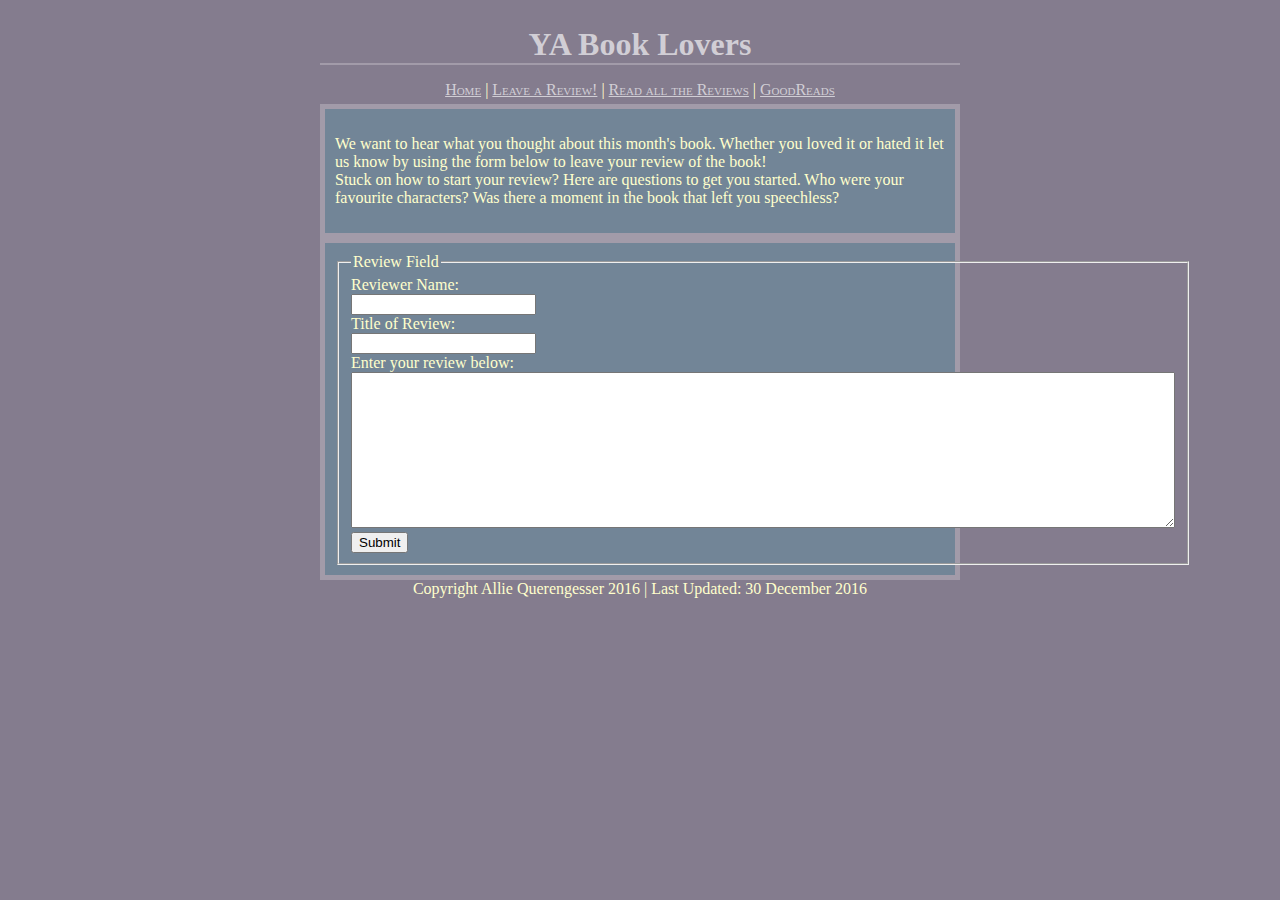
<file: post.html>
<!--This page will allow users to post their reviews and upload images-->

<!DOCTYPE html> 
<html lang=en>

	<head>
		<meta charset=utf-8>
		<link rel="stylesheet" type="text/css" href="stylesheet.css">
		<title>YA Book Lovers</title>
	</head>

	<body>

		<!-- ~*~*~HEADER~*~*~ -->

		<header>
			<h1>YA Book Lovers</h1>
				<nav>
					<a href="index.html">Home</a> | <a href="post.html">Leave a Review!</a> | <a href="activity.php">Read all the Reviews</a> | <a href="http://www.goodreads.com">GoodReads</a>
				</nav>
		</header>

		<!-- ~*~*~BODY~*~*~ -->
			
			<section>
				<p>We want to hear what you thought about this month's book. Whether you loved it or hated it let us know by using the form below to leave your review of the book!<br />
				Stuck on how to start your review? Here are questions to get you started. Who were your favourite characters? Was there a moment in the book that left you speechless?<br />
				</p>
			</section>

			<section>
			<!--HTML Form to gather data-->
			<form action ="process.php" method = "post">
				<fieldset>
					<legend>Review Field</legend>
					Reviewer Name: <br />
					<input type="text" name = "name" id = "name"><br />
					Title of Review:<br />
					<input type="text" name = "title" id = "title"><br />
					Enter your review below:
					 <!--Textbox start-->	
					 <textarea name="body" id = "body" rows="10" cols="100">
					 </textarea>
					  <!--Textbox end-->	
  					<br />
  					<input type="submit" name = "submit" id="submit">
					<br />
				</fieldset>
				</form>
			</section>

			

<!--~*~*~FOOTER~*~*~-->

<footer>Copyright Allie Querengesser 2016 | Last Updated: 30 December 2016</footer>


	</body>

</html>
</file>
<file: stylesheet.css>
body {
	background: #847C8E;
	color: #FFFFCC;
	font-family: Georgia, "Trebuchet MS", serif;
	margin-right: 25%;
	margin-left:  25%;
	margin-top: 2%;
}

h1 {
	text-align: center;
	color: #D1CED5;
	border-bottom: 2px solid #A29BA9;
	margin-bottom: 16px;
}

h4 {
	margin: 5px;
}

h4, nav, footer {
	text-align: center;
}

/*img.resize{
   max-width:30%;
   max-height:30%;
} */

nav {
	font-variant: small-caps;
	padding-bottom: 5px;
}

section {
	background: #728597;
	border: 5px solid #A29BA9;
	padding: 10px;
}


/* ~*~*~ ANCHOR PSEUDO-CLASSES ~*~*~ */

a:link{
	color: #D1CED5;
}

a:visited{
	color: #CC99AA;
	font-weight: bold;
}

a:hover{
	color: #CBB9C3;
	font-style: italic;
}

a:active {
	color: #675C73;
}
</file>
